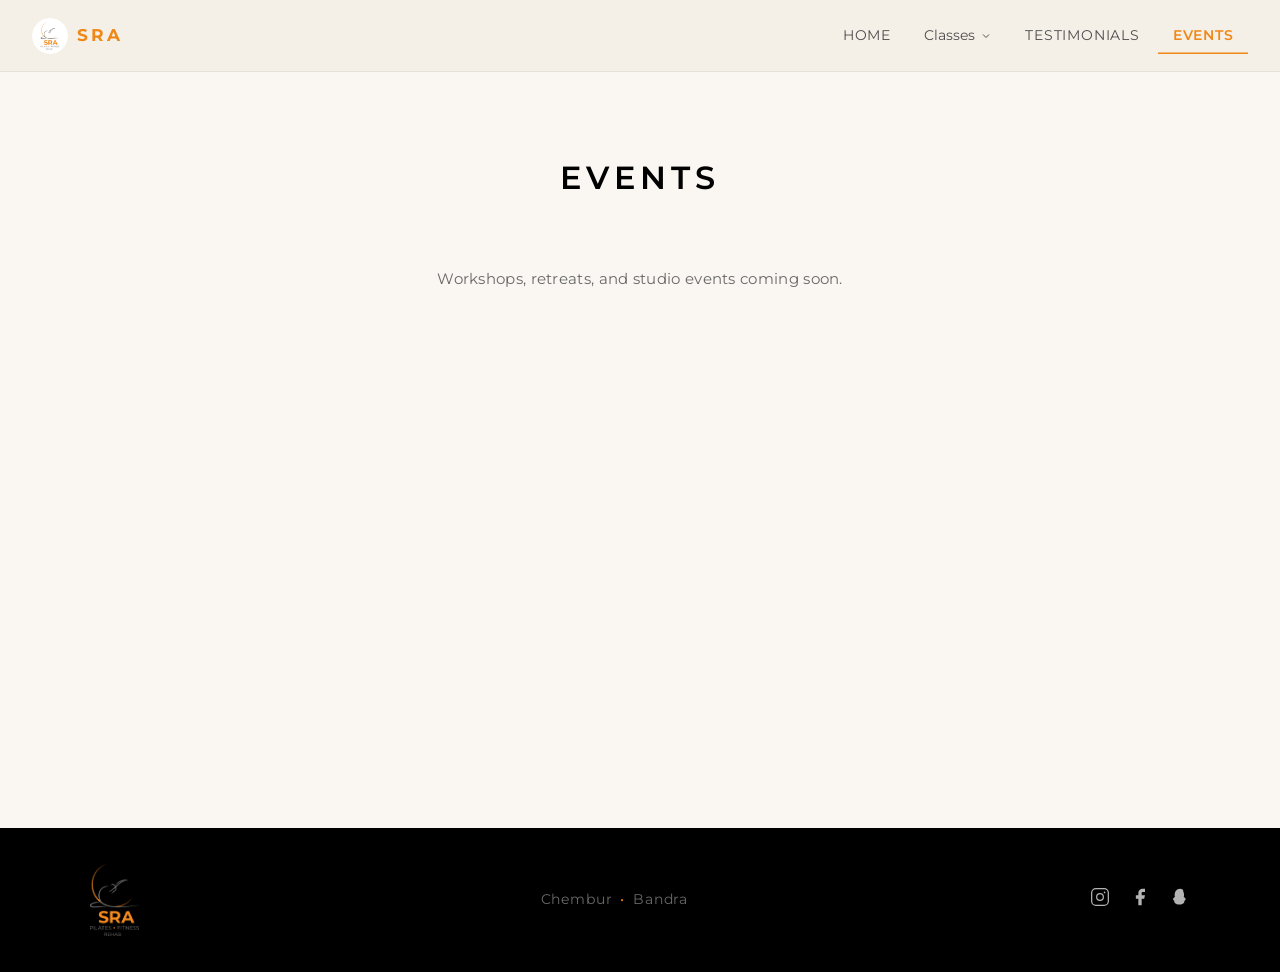
<file: events.html>
<!DOCTYPE html>
<html lang="en">
<head>
  <meta charset="UTF-8" />
  <meta name="viewport" content="width=device-width, initial-scale=1.0" />
  <title>Events | SRA Pilates & Fitness</title>
  <link rel="preconnect" href="https://fonts.googleapis.com" />
  <link rel="preconnect" href="https://fonts.gstatic.com" crossorigin />
  <link href="https://fonts.googleapis.com/css2?family=Montserrat:wght@300;400;500;600;700;800&display=swap" rel="stylesheet" />
  <link rel="icon" type="image/png" href="assets/brand/favicon-64.png" />
  <link rel="apple-touch-icon" href="assets/brand/logo-mark-128.png" />
  <link rel="stylesheet" href="styles.css" />
</head>
<body data-page="events" class="inner-page">
  <header class="site-header" id="site-header"></header>

  <main class="page-main">
    <section class="page-section page-section-alt">
      <h1 class="section-heading">Events</h1>
      <p class="section-placeholder">Workshops, retreats, and studio events coming soon.</p>
    </section>
  </main>

  <footer class="site-footer" id="site-footer"></footer>

  <script src="js/nav.js"></script>
</body>
</html>
</file>
<file: styles.css>
/* ─── Variables ─── */
:root {
  /* SRA Brand Kit */
  --brand-orange: #f08818;
  --brand-grey: #686868;
  --brand-black: #000000;
  --brand-cream: #ece4d8;
  --brand-white: #ffffff;

  --cream: #f4efe7;
  --warm-white: #faf7f2;
  --taupe: var(--brand-grey);
  --brown: #4d4d4d;
  --dark-brown: var(--brand-black);
  --sand: #e5ddd2;
  --sra-orange: var(--brand-orange);
  --sra-grey: var(--brand-grey);
  --sra-black: var(--brand-black);
  --header-height: 72px;
  --font-serif: "Montserrat", system-ui, sans-serif;
  --font-sans: "Montserrat", system-ui, sans-serif;
  --ease-out: cubic-bezier(0.22, 1, 0.36, 1);
  --ease-smooth: cubic-bezier(0.4, 0, 0.2, 1);
  --transition-slow: 0.75s var(--ease-smooth);
  --transition-nav: 0.6s var(--ease-smooth);
}

/* ─── Reset & Base ─── */
*,
*::before,
*::after {
  box-sizing: border-box;
  margin: 0;
  padding: 0;
}

html {
  scroll-behavior: smooth;
  height: 100%;
}

body {
  font-family: var(--font-sans);
  background: var(--warm-white);
  color: var(--dark-brown);
  line-height: 1.6;
  overflow-x: hidden;
  min-height: 100%;
  min-height: 100dvh;
}

img {
  display: block;
  max-width: 100%;
}

a {
  color: inherit;
  text-decoration: none;
}

/* ─── Intro Splash ─── */
.intro-track {
  position: relative;
  height: 180vh;
  background: #000000;
}

.intro-splash {
  position: sticky;
  top: 0;
  z-index: 120;
  width: 100%;
  height: 100vh;
  height: 100dvh;
  min-height: 100vh;
  min-height: 100dvh;
  min-height: -webkit-fill-available;
  display: flex;
  align-items: center;
  justify-content: center;
  background-color: #000000;
  color: var(--sra-orange);
  overflow: hidden;
  pointer-events: none;
}

/* Full-screen black so mobile browser chrome never reveals the hero underneath */
body.has-intro:not(.intro-passed)::before {
  content: "";
  position: fixed;
  inset: 0;
  z-index: 115;
  background: #000000;
  pointer-events: none;
  opacity: var(--intro-veil, 1);
}

.intro-splash-stage {
  position: relative;
  width: 100%;
  height: 100%;
  display: flex;
  align-items: center;
  justify-content: center;
  transform-origin: 50% 40%;
  will-change: transform, opacity;
}

.intro-splash-inner {
  display: flex;
  align-items: center;
  justify-content: center;
  width: 100%;
  height: 100%;
  opacity: 0;
  transform: translateY(10px);
  transition:
    opacity 0.9s var(--ease-out),
    transform 0.9s var(--ease-out);
}

.intro-splash.is-ready .intro-splash-inner {
  opacity: 1;
  transform: translateY(0);
}

.intro-logo {
  display: block;
  width: min(48vw, 240px);
  height: auto;
  max-height: min(70vh, 480px);
  object-fit: contain;
  background: transparent;
  transform-origin: 50% 40%;
  transform: translateZ(0);
  opacity: 1;
  will-change: transform, opacity;
  backface-visibility: hidden;
  -webkit-backface-visibility: hidden;
}

.intro-scroll-cue {
  position: absolute;
  bottom: max(2.25rem, calc(1.25rem + env(safe-area-inset-bottom, 0px)));
  left: 50%;
  transform: translateX(-50%);
  display: flex;
  flex-direction: column;
  align-items: center;
  gap: 0.65rem;
  background: none;
  border: none;
  padding: 0.5rem;
  cursor: pointer;
  color: var(--sra-grey);
  opacity: 0;
  pointer-events: auto;
  transition: opacity 0.8s var(--ease-out) 0.35s, color 0.3s;
  will-change: opacity;
  z-index: 5;
}

.intro-splash.is-ready .intro-scroll-cue {
  opacity: 1;
}

.intro-scroll-cue:hover {
  color: var(--sra-orange);
}

.intro-scroll-cue-line {
  display: block;
  width: 1px;
  height: 36px;
  background: linear-gradient(to bottom, transparent, currentColor);
  animation: intro-cue-pulse 1.8s var(--ease-smooth) infinite;
}

.intro-scroll-cue-label {
  font-size: 0.68rem;
  font-weight: 400;
  letter-spacing: 0.28em;
  text-transform: uppercase;
  color: inherit;
}

@keyframes intro-cue-pulse {
  0%,
  100% {
    transform: scaleY(0.7);
    opacity: 0.35;
  }
  50% {
    transform: scaleY(1);
    opacity: 1;
  }
}

body.has-intro:not(.intro-passed) {
  background: #000000;
}

body.has-intro:not(.intro-passed) .site-header {
  opacity: 0;
  visibility: hidden;
  pointer-events: none;
  transition:
    opacity 0.45s var(--ease-out),
    visibility 0.45s;
}

body.has-intro:not(.intro-passed) .site-header.nav-open {
  opacity: 1;
  visibility: visible;
  pointer-events: auto;
}

body.has-intro.intro-passed .site-header {
  opacity: 1;
  visibility: visible;
  pointer-events: auto;
  transition:
    opacity 0.45s var(--ease-out),
    visibility 0.45s,
    background 0.4s var(--ease-out),
    backdrop-filter 0.4s;
}

body.has-intro.intro-passed .intro-splash {
  pointer-events: none;
  visibility: hidden;
}

body.has-intro #home {
  position: relative;
  z-index: 1;
  margin-top: -100vh;
  margin-top: -100dvh;
  transform-origin: center center;
}

/* ─── Header ─── */
.site-header {
  position: fixed;
  top: 0;
  left: 0;
  right: 0;
  z-index: 100;
  height: var(--header-height);
  transition: background 0.4s var(--ease-out), backdrop-filter 0.4s, z-index 0s;
}

.site-header.nav-open {
  z-index: 2000;
}

.site-header.scrolled {
  background: rgba(244, 239, 231, 0.92);
  backdrop-filter: blur(12px);
  border-bottom: 1px solid rgba(0, 0, 0, 0.06);
}

.nav-inner {
  max-width: 1280px;
  margin: 0 auto;
  padding: 0 2rem;
  height: 100%;
  display: flex;
  align-items: center;
  justify-content: space-between;
  gap: 1rem;
  position: relative;
}

.logo {
  display: inline-flex;
  align-items: center;
  gap: 0.55rem;
  font-family: var(--font-sans);
  font-size: 1.05rem;
  font-weight: 700;
  letter-spacing: 0.18em;
  color: #fff;
  transition: color 0.4s;
  z-index: 2;
}

.logo-mark {
  width: 36px;
  height: 36px;
  border-radius: 50%;
  object-fit: cover;
  flex-shrink: 0;
}

.logo-word {
  color: inherit;
}

.site-header.scrolled .logo {
  color: var(--brand-black);
}

.site-header.scrolled .logo-word {
  color: var(--brand-orange);
}

.nav-toggle {
  display: none;
  width: 44px;
  height: 44px;
  padding: 0;
  border: none;
  background: transparent;
  cursor: pointer;
  position: relative;
  z-index: 110;
  align-items: center;
  justify-content: center;
  flex-direction: column;
  gap: 6px;
}

.nav-toggle-bar {
  display: block;
  width: 22px;
  height: 2px;
  background: currentColor;
  transition: transform 0.3s var(--ease-out), opacity 0.3s;
}

.site-header:not(.scrolled) .nav-toggle {
  color: #fff;
}

.site-header.scrolled .nav-toggle,
.site-header.nav-open .nav-toggle {
  color: var(--brand-black);
}

.site-header.nav-open .nav-toggle-bar:nth-child(1) {
  transform: translateY(8px) rotate(45deg);
}

.site-header.nav-open .nav-toggle-bar:nth-child(2) {
  opacity: 0;
}

.site-header.nav-open .nav-toggle-bar:nth-child(3) {
  transform: translateY(-8px) rotate(-45deg);
}

body.nav-open {
  overflow: hidden;
  touch-action: none;
}

.nav-links {
  display: flex;
  align-items: center;
  gap: 0.25rem;
  list-style: none;
  font-size: 0.85rem;
  font-weight: 400;
  letter-spacing: 0.06em;
  text-transform: uppercase;
  color: rgba(255, 255, 255, 0.9);
  transition: color 0.4s;
}

.site-header.scrolled .nav-links {
  color: var(--brown);
}

.nav-links > li {
  position: relative;
}

.nav-link {
  display: inline-flex;
  align-items: center;
  gap: 0.35rem;
  padding: 0.5rem 0.9rem;
  background: none;
  border: none;
  font: inherit;
  color: inherit;
  cursor: pointer;
  transition: opacity 0.3s;
}

.nav-link:hover {
  opacity: 0.75;
  color: var(--brand-orange);
}

.nav-link.active {
  opacity: 1;
  font-weight: 600;
  color: var(--brand-orange);
  box-shadow: inset 0 -1.5px 0 var(--brand-orange);
}

.nav-dropdown-toggle.active {
  opacity: 1;
  font-weight: 600;
  color: var(--brand-orange);
  box-shadow: inset 0 -1.5px 0 var(--brand-orange);
}

.nav-dropdown-toggle .chevron {
  transition: transform var(--transition-nav);
}

.nav-dropdown.open .nav-dropdown-toggle .chevron,
.nav-dropdown:hover .nav-dropdown-toggle .chevron {
  transform: rotate(180deg);
}

.nav-dropdown-menu {
  position: absolute;
  top: calc(100% + 0.35rem);
  left: 50%;
  transform: translateX(-50%) translateY(10px);
  min-width: 168px;
  padding: 0.4rem 0;
  list-style: none;
  background: rgba(244, 239, 231, 0.98);
  backdrop-filter: blur(12px);
  border: 1px solid rgba(0, 0, 0, 0.08);
  border-radius: 8px;
  box-shadow: 0 12px 40px rgba(0, 0, 0, 0.12);
  opacity: 0;
  visibility: hidden;
  pointer-events: none;
  transition:
    opacity var(--transition-nav),
    transform var(--transition-nav),
    visibility var(--transition-nav);
  z-index: 200;
}

.nav-dropdown.open .nav-dropdown-menu,
.nav-dropdown:hover .nav-dropdown-menu {
  opacity: 1;
  visibility: visible;
  pointer-events: auto;
  transform: translateX(-50%) translateY(0);
}

.nav-dropdown-menu a {
  display: block;
  padding: 0.7rem 1.35rem;
  color: var(--dark-brown);
  font-size: 0.8rem;
  letter-spacing: 0.08em;
  text-transform: uppercase;
  transition: background 0.4s var(--ease-smooth);
}

.nav-dropdown-menu a:hover,
.nav-dropdown-menu a.active {
  background: rgba(240, 136, 24, 0.12);
}

.nav-dropdown-menu a.active {
  font-weight: 600;
  color: var(--brand-orange);
}

/* ─── Inner pages ─── */
body.inner-page .site-header {
  background: rgba(244, 239, 231, 0.92);
  backdrop-filter: blur(12px);
  border-bottom: 1px solid rgba(0, 0, 0, 0.06);
}

body.inner-page .logo,
body.inner-page .nav-links {
  color: var(--brand-black);
}

body.inner-page .logo-word {
  color: var(--brand-orange);
}

html:has(body.classes-page),
body.classes-page {
  scroll-behavior: auto;
}

.page-main {
  padding-top: var(--header-height);
  min-height: calc(100vh - var(--header-height));
}

.page-main .section-heading,
.page-main .classes-heading {
  opacity: 1;
  transform: none;
}

.page-main .page-section,
.page-main .classes-section {
  padding-top: 5rem;
}

/* ─── Hero ─── */
.hero {
  position: relative;
  height: 100vh;
  min-height: 600px;
  display: flex;
  align-items: flex-end;
  overflow: hidden;
}

.hero-bg {
  position: absolute;
  inset: 0;
  z-index: 0;
}

.hero-image {
  width: 100%;
  height: 100%;
  object-fit: cover;
  transform: scale(1.05);
  transition: transform 8s var(--ease-out);
}

.hero.loaded .hero-image {
  transform: scale(1);
}

.hero-overlay {
  position: absolute;
  inset: 0;
  background: linear-gradient(
    to top,
    rgba(30, 24, 20, 0.75) 0%,
    rgba(30, 24, 20, 0.25) 45%,
    rgba(30, 24, 20, 0.1) 100%
  );
}

.hero-content {
  position: relative;
  z-index: 2;
  padding: 0 4rem 5rem;
  max-width: 720px;
  opacity: 0;
  transform: translateY(30px);
  animation: fadeUp 1s var(--ease-out) 0.3s forwards;
}

@keyframes fadeUp {
  to {
    opacity: 1;
    transform: translateY(0);
  }
}

.hero-title {
  font-family: var(--font-sans);
  font-size: clamp(2.2rem, 5vw, 3.8rem);
  font-weight: 700;
  line-height: 1.15;
  color: #fff;
  margin-bottom: 1rem;
  letter-spacing: 0.02em;
  text-transform: uppercase;
}

.hero-subtitle {
  font-size: clamp(0.95rem, 1.5vw, 1.1rem);
  font-weight: 300;
  color: rgba(255, 255, 255, 0.82);
  margin-bottom: 2rem;
  letter-spacing: 0.02em;
}

/* Tube / pill shaped Explore button */
.btn-explore {
  display: inline-flex;
  align-items: center;
  justify-content: center;
  padding: 0.85rem 2.8rem;
  border-radius: 100px;
  border: 1.5px solid var(--brand-orange);
  background: var(--brand-orange);
  color: #fff;
  font-family: var(--font-sans);
  font-size: 0.8rem;
  font-weight: 600;
  letter-spacing: 0.18em;
  text-transform: uppercase;
  cursor: pointer;
  transition: background 0.35s, border-color 0.35s, transform 0.35s, box-shadow 0.35s;
}

.btn-explore:hover {
  background: #d97410;
  border-color: #d97410;
  transform: translateY(-2px);
  box-shadow: 0 10px 28px rgba(240, 136, 24, 0.35);
}

.scroll-hint {
  position: absolute;
  bottom: 1.5rem;
  left: 50%;
  transform: translateX(-50%);
  z-index: 2;
}

.scroll-hint span {
  display: block;
  width: 1px;
  height: 48px;
  background: linear-gradient(to bottom, transparent, rgba(255, 255, 255, 0.5));
  animation: scrollPulse 2s ease-in-out infinite;
}

@keyframes scrollPulse {
  0%, 100% { opacity: 0.3; transform: scaleY(0.6); }
  50% { opacity: 1; transform: scaleY(1); }
}

/* ─── Pilates Section ─── */
.pilates-section {
  background: var(--cream);
  padding: 6rem 2rem 8rem;
}

.section-intro {
  max-width: 680px;
  margin: 0 auto 3.5rem;
  text-align: center;
  opacity: 0;
  transform: translateY(24px);
  transition: opacity 0.8s var(--ease-out), transform 0.8s var(--ease-out);
}

.section-intro.visible {
  opacity: 1;
  transform: translateY(0);
}

.section-intro p {
  font-family: var(--font-serif);
  font-size: clamp(1.05rem, 2vw, 1.25rem);
  font-weight: 400;
  line-height: 1.75;
  color: var(--brown);
}

.section-heading {
  font-family: var(--font-sans);
  font-size: clamp(1.35rem, 3vw, 2rem);
  font-weight: 600;
  text-align: center;
  text-transform: uppercase;
  letter-spacing: 0.16em;
  color: var(--brand-black);
  margin-bottom: 4rem;
  opacity: 0;
  transform: translateY(20px);
  transition: opacity 0.8s var(--ease-out) 0.15s, transform 0.8s var(--ease-out) 0.15s;
}

.section-heading.visible {
  opacity: 1;
  transform: translateY(0);
}

/* ─── Sphere Layout ─── */
.sphere-layout {
  display: grid;
  grid-template-columns: 1fr auto 1fr;
  align-items: center;
  gap: clamp(1.5rem, 4vw, 3.5rem);
  max-width: 1100px;
  margin: 0 auto;
}

.features {
  display: flex;
  flex-direction: column;
  gap: 2.5rem;
}

.features-left {
  text-align: right;
}

.features-right {
  text-align: left;
}

.feature-item {
  opacity: 0;
  transform: translateX(20px);
  transition: opacity 0.6s var(--ease-out), transform 0.6s var(--ease-out);
  cursor: default;
}

.features-left .feature-item {
  transform: translateX(-20px);
}

.feature-item.visible {
  opacity: 1;
  transform: translateX(0);
}

.feature-item h3 {
  font-family: var(--font-sans);
  font-size: clamp(0.95rem, 1.8vw, 1.1rem);
  font-weight: 600;
  letter-spacing: 0.04em;
  text-transform: uppercase;
  color: var(--brand-black);
  margin-bottom: 0.35rem;
}

.feature-item p {
  font-size: 0.82rem;
  font-weight: 300;
  color: var(--taupe);
  line-height: 1.55;
}

.feature-item.active h3 {
  color: var(--brand-orange);
}

/* ─── Circular Ring ─── */
.sphere-container {
  opacity: 0;
  transform: scale(0.92);
  transition: opacity 1s var(--ease-out) 0.2s, transform 1s var(--ease-out) 0.2s;
  overflow: visible;
}

.sphere-container.visible {
  opacity: 1;
  transform: scale(1);
}

.sphere-ring {
  position: relative;
  width: clamp(260px, 38vw, 400px);
  height: clamp(260px, 38vw, 400px);
  overflow: visible;
}

.sphere-ring svg {
  width: 100%;
  height: 100%;
  display: block;
  overflow: visible;
  filter: drop-shadow(0 8px 32px rgba(61, 52, 44, 0.1));
}

.sphere-ring .quadrant-group {
  transition: opacity 0.35s;
}

.sphere-ring .quadrant-group.is-hovered {
  opacity: 1;
}

.sphere-ring .quadrant-group.dimmed {
  opacity: 0.45;
}

.sphere-ring .quadrant-hit {
  cursor: pointer;
  pointer-events: all;
}

.sphere-ring .quadrant-visual {
  pointer-events: none;
}

.sphere-center {
  position: absolute;
  top: 50%;
  left: 50%;
  transform: translate(-50%, -50%);
  width: 42%;
  height: 42%;
  border-radius: 50%;
  background: var(--cream);
  pointer-events: none;
  z-index: 2;
}

.sphere-divider {
  position: absolute;
  background: var(--cream);
  z-index: 3;
  pointer-events: none;
}

.sphere-divider-v {
  top: 5%;
  bottom: 5%;
  left: 50%;
  width: 2px;
  transform: translateX(-50%);
}

.sphere-divider-h {
  left: 5%;
  right: 5%;
  top: 50%;
  height: 2px;
  transform: translateY(-50%);
}

/* ─── Classes Section ─── */
.classes-section {
  background: var(--warm-white);
  padding: 6rem 2rem;
}

.classes-heading {
  margin-bottom: 2.5rem;
  transition: opacity 0.5s var(--ease-smooth);
}

.classes-heading.updating {
  opacity: 0;
}

.classes-content {
  max-width: 820px;
  margin: 0 auto;
}

.class-panel {
  display: none;
}

.class-panel.active {
  display: block;
}

/* ─── Machine Accordion ─── */
.machine-accordion {
  display: flex;
  flex-direction: column;
  gap: 0.65rem;
}

.machine-item {
  border-radius: 4px;
  overflow: hidden;
}

.machine-header {
  width: 100%;
  display: flex;
  align-items: center;
  justify-content: space-between;
  padding: 1.1rem 1.5rem;
  border: none;
  cursor: pointer;
  font-family: var(--font-sans);
  font-size: clamp(0.95rem, 2vw, 1.05rem);
  font-weight: 600;
  letter-spacing: 0.14em;
  text-transform: uppercase;
  color: var(--dark-brown);
  text-align: left;
  transition: filter 0.3s, transform 0.3s;
}

.machine-header:hover {
  filter: brightness(1.03);
}

.machine-item.expanded .machine-header {
  filter: brightness(1.05);
}

.machine-chevron {
  flex-shrink: 0;
  transition: transform 0.35s var(--ease-out);
  opacity: 0.6;
}

.machine-item.expanded .machine-chevron {
  transform: rotate(180deg);
}

.machine-body {
  display: grid;
  grid-template-rows: 0fr;
  transition: grid-template-rows 0.35s var(--ease-out);
}

.machine-item.expanded .machine-body {
  grid-template-rows: 1fr;
}

.machine-body-inner {
  overflow: hidden;
  opacity: 0;
  transform: translateY(-6px);
  transition:
    opacity 0.3s var(--ease-out),
    transform 0.3s var(--ease-out);
}

.machine-item.expanded .machine-body-inner {
  opacity: 1;
  transform: translateY(0);
}

.machine-detail {
  display: grid;
  grid-template-columns: 1fr 1.1fr;
  gap: 0;
  background: var(--cream);
  min-height: 0;
}

.machine-image {
  aspect-ratio: 4 / 5;
  overflow: hidden;
  background: var(--sand);
}

.machine-image img {
  width: 100%;
  height: 100%;
  object-fit: cover;
  transition: transform 0.9s var(--ease-smooth);
}

.machine-item.expanded .machine-image img {
  transform: scale(1.03);
}

.machine-text {
  padding: 2rem 2rem 2rem 1.75rem;
  display: flex;
  align-items: center;
}

.machine-text p {
  font-family: var(--font-serif);
  font-size: clamp(0.95rem, 1.6vw, 1.1rem);
  line-height: 1.75;
  color: var(--brown);
}

/* Alternating bar colours */
.machine-item:nth-child(4n + 1) .machine-header { background: #e8dfd2; }
.machine-item:nth-child(4n + 2) .machine-header { background: #ddd4c6; }
.machine-item:nth-child(4n + 3) .machine-header { background: #d4c9ba; }
.machine-item:nth-child(4n + 4) .machine-header { background: #cbc0b0; }

/* ─── Generic Page Sections ─── */
.page-section {
  background: var(--cream);
  padding: 6rem 2rem;
  text-align: center;
}

.page-section-alt {
  background: var(--warm-white);
}

.section-placeholder {
  max-width: 480px;
  margin: 0 auto;
  font-size: 0.95rem;
  color: var(--taupe);
  letter-spacing: 0.02em;
}

.page-section .section-heading,
.classes-section .section-heading,
.testimonials-section .section-heading {
  opacity: 1;
  transform: none;
}

/* ─── Testimonials ─── */
body.testimonials-page {
  overscroll-behavior-y: none;
}

body.testimonials-page,
body.testimonials-page html {
  scroll-behavior: auto;
}

html:has(body.testimonials-page) {
  scroll-behavior: auto;
}

body.testimonials-page .site-footer {
  display: none;
}

body.testimonials-page .page-main {
  padding-top: 0;
  min-height: auto;
}

.testimonials-main {
  overflow: visible;
}

.testimonials-section {
  position: relative;
  background: var(--cream);
}

.testimonials-sticky {
  height: 100vh;
  display: flex;
  flex-direction: column;
  padding: calc(var(--header-height) + 1.5rem) 0 2rem;
  overflow: hidden;
}

.testimonials-panel {
  flex: 1;
  min-height: 0;
  overflow: hidden;
  width: 100%;
}

.testimonials-panel.is-native-scroll {
  overflow-x: auto;
  overflow-y: hidden;
  scrollbar-width: none;
  -webkit-overflow-scrolling: touch;
  overscroll-behavior-x: contain;
  touch-action: pan-x;
}

.testimonials-panel.is-native-scroll::-webkit-scrollbar {
  display: none;
}

.testimonials-section .section-heading {
  text-align: center;
  margin-bottom: 1.5rem;
  padding: 0 2rem;
  flex-shrink: 0;
  opacity: 1;
  transform: none;
}

.testimonial-track {
  display: flex;
  flex-wrap: nowrap;
  gap: 1.25rem;
  height: 100%;
  width: max-content;
  padding: 0 2rem;
  will-change: transform;
  transform: translate3d(0, 0, 0);
  backface-visibility: hidden;
}

.testimonial-card {
  flex: 0 0 auto;
  width: calc((100vw - 4rem - 2.5rem) / 3);
  height: 100%;
  display: flex;
  flex-direction: column;
  background: var(--warm-white);
  border: 1px solid rgba(107, 90, 78, 0.1);
  cursor: pointer;
  transition: box-shadow var(--transition-nav);
}

.testimonial-card:hover {
  box-shadow: 0 12px 32px rgba(61, 52, 44, 0.12);
}

.testimonial-card-body {
  flex: 1;
  padding: 2rem 1.75rem 1.75rem;
  overflow: hidden;
  display: flex;
  align-items: flex-start;
}

.testimonial-card-text {
  font-family: var(--font-serif);
  font-size: clamp(1.05rem, 1.8vw, 1.2rem);
  line-height: 1.75;
  color: var(--brown);
}

.testimonial-card-name {
  flex-shrink: 0;
  padding: 1.15rem 1.75rem;
  background: #ddd4c6;
  font-family: var(--font-serif);
  font-size: 1rem;
  font-weight: 600;
  letter-spacing: 0.06em;
  color: var(--dark-brown);
  border-top: 1px solid rgba(107, 90, 78, 0.12);
}

.testimonial-card:nth-child(4n + 2) .testimonial-card-name {
  background: #e8dfd2;
}

.testimonial-card:nth-child(4n + 3) .testimonial-card-name {
  background: #d4c9ba;
}

.testimonial-card:nth-child(4n + 4) .testimonial-card-name {
  background: #cbc0b0;
}

/* Expanded overlay */
.testimonial-expanded {
  position: fixed;
  inset: 0;
  z-index: 500;
  display: flex;
  align-items: center;
  justify-content: center;
  padding: 2rem;
  background: rgba(30, 24, 20, 0.55);
  backdrop-filter: blur(6px);
  opacity: 0;
  visibility: hidden;
  pointer-events: none;
  transition:
    opacity var(--transition-slow),
    visibility var(--transition-slow);
}

.testimonial-expanded.open {
  opacity: 1;
  visibility: visible;
  pointer-events: auto;
}

.testimonial-expanded-panel {
  position: relative;
  display: grid;
  grid-template-columns: 1fr 1.15fr;
  width: min(920px, 100%);
  max-height: calc(100vh - 4rem);
  background: var(--warm-white);
  box-shadow: 0 24px 80px rgba(30, 24, 20, 0.25);
  transform: scale(0.94);
  opacity: 0;
  transition:
    transform var(--transition-slow),
    opacity var(--transition-slow);
  overflow: hidden;
}

.testimonial-expanded.open .testimonial-expanded-panel {
  transform: scale(1);
  opacity: 1;
}

.testimonial-expanded-image {
  background: var(--sand);
  min-height: 360px;
}

.testimonial-expanded-content {
  padding: 3rem 2.5rem;
  overflow-y: auto;
  display: flex;
  flex-direction: column;
  justify-content: center;
}

.testimonial-expanded-name {
  font-family: var(--font-serif);
  font-size: clamp(1.4rem, 2.5vw, 1.85rem);
  font-weight: 600;
  color: var(--dark-brown);
  margin-bottom: 1.25rem;
  letter-spacing: 0.04em;
}

.testimonial-expanded-text {
  font-family: var(--font-serif);
  font-size: clamp(1rem, 1.6vw, 1.12rem);
  line-height: 1.8;
  color: var(--brown);
}

.testimonial-nav {
  position: absolute;
  top: 50%;
  transform: translateY(-50%);
  z-index: 10;
  display: flex;
  align-items: center;
  justify-content: center;
  width: 44px;
  height: 44px;
  border: none;
  border-radius: 50%;
  background: rgba(247, 244, 239, 0.95);
  color: var(--dark-brown);
  cursor: pointer;
  transition: background 0.3s, opacity 0.3s;
}

.testimonial-nav:hover {
  background: #fff;
}

.testimonial-nav[hidden] {
  display: none;
}

.testimonial-nav-prev {
  left: 1.25rem;
}

.testimonial-nav-next {
  right: 1.25rem;
}

/* ─── Footer ─── */
.site-footer {
  background: var(--brand-black);
  color: rgba(255, 255, 255, 0.72);
  padding: 2.25rem 2rem;
}

.footer-inner {
  max-width: 1100px;
  margin: 0 auto;
  display: flex;
  align-items: center;
  justify-content: space-between;
  flex-wrap: wrap;
  gap: 1.25rem;
  font-size: 0.85rem;
}

.footer-brand {
  display: inline-flex;
  align-items: center;
  gap: 0.75rem;
}

.footer-logo-img {
  width: auto;
  height: 72px;
  object-fit: contain;
}

.footer-logo {
  font-family: var(--font-sans);
  font-size: 0.85rem;
  font-weight: 600;
  letter-spacing: 0.14em;
  text-transform: uppercase;
  color: var(--brand-orange);
}

.footer-locations {
  display: flex;
  align-items: center;
  gap: 0.5rem;
  letter-spacing: 0.06em;
  color: var(--brand-grey);
}

.footer-locations .dot {
  color: var(--brand-orange);
  opacity: 1;
}

.footer-social {
  display: flex;
  gap: 1.25rem;
}

.footer-social a {
  opacity: 0.7;
  color: #fff;
  transition: opacity 0.3s, color 0.3s;
}

.footer-social a:hover {
  opacity: 1;
  color: var(--brand-orange);
}

/* ─── Responsive ─── */
@media (max-width: 1024px) {
  .nav-inner {
    padding: 0 1.5rem;
  }

  .hero-content {
    padding: 0 2.5rem 4.5rem;
  }

  .sphere-layout {
    gap: 1.5rem;
  }

  .machine-detail {
    grid-template-columns: 1fr;
  }

  .machine-image {
    aspect-ratio: 16 / 10;
  }
}

@media (max-width: 900px) {
  .nav-toggle {
    display: inline-flex;
  }

  .site-header.nav-open {
    background: var(--brand-cream);
    border-bottom: 1px solid rgba(0, 0, 0, 0.06);
  }

  .site-header.nav-open .logo,
  .site-header.nav-open .logo-word {
    color: var(--brand-orange);
  }

  .site-header.nav-open .logo {
    color: var(--brand-black);
    position: relative;
    z-index: 2001;
  }

  .site-header.nav-open .logo-word {
    color: var(--brand-orange);
  }

  .site-header.nav-open .nav-toggle {
    z-index: 2001;
    color: var(--brand-black);
  }

  .nav-links {
    position: fixed;
    top: 0;
    left: 0;
    right: 0;
    bottom: 0;
    width: 100%;
    height: 100%;
    height: 100dvh;
    z-index: 2000;
    display: flex;
    flex-direction: column;
    align-items: stretch;
    justify-content: flex-start;
    gap: 0;
    padding: calc(var(--header-height) + 1rem) 1.5rem 2.5rem;
    margin: 0;
    background: var(--brand-cream);
    color: var(--brand-black);
    font-size: 1rem;
    letter-spacing: 0.12em;
    opacity: 0;
    visibility: hidden;
    pointer-events: none;
    transform: translate3d(0, -12px, 0);
    transition:
      opacity 0.28s var(--ease-out),
      visibility 0.28s,
      transform 0.28s var(--ease-out);
    overflow-y: auto;
    -webkit-overflow-scrolling: touch;
  }

  .site-header.nav-open .nav-links {
    opacity: 1;
    visibility: visible;
    pointer-events: auto;
    transform: translate3d(0, 0, 0);
  }

  .nav-links > li {
    width: 100%;
    border-bottom: 1px solid rgba(0, 0, 0, 0.08);
  }

  .nav-link {
    width: 100%;
    padding: 1.05rem 0.15rem;
    justify-content: space-between;
    font-weight: 500;
    color: var(--brand-black);
  }

  .nav-link:hover {
    opacity: 1;
  }

  .nav-link.active,
  .nav-dropdown-toggle.active {
    box-shadow: none;
    color: var(--brand-orange);
  }

  .nav-dropdown-menu {
    position: static;
    left: auto;
    top: auto;
    transform: none !important;
    min-width: 0;
    width: 100%;
    margin: 0;
    padding: 0 0 0.85rem 0.85rem;
    background: transparent;
    border: none;
    border-radius: 0;
    box-shadow: none;
    backdrop-filter: none;
    opacity: 1 !important;
    visibility: visible !important;
    pointer-events: auto !important;
    display: none;
  }

  .nav-dropdown:hover .nav-dropdown-menu {
    display: none;
  }

  .nav-dropdown.open .nav-dropdown-menu {
    display: block;
  }

  .nav-dropdown-menu a {
    padding: 0.7rem 0;
    color: var(--brand-grey);
  }

  .nav-dropdown.open .nav-dropdown-toggle .chevron,
  .nav-dropdown:hover .nav-dropdown-toggle .chevron {
    transform: rotate(180deg);
  }

  .hero {
    min-height: 100svh;
  }

  .hero-content {
    padding: 0 1.75rem 4.5rem;
    max-width: 100%;
  }

  .hero-title {
    font-size: clamp(1.7rem, 8vw, 2.4rem);
  }

  .sphere-layout {
    grid-template-columns: 1fr;
    justify-items: center;
    gap: 2rem;
  }

  .features {
    display: grid;
    grid-template-columns: 1fr 1fr;
    gap: 1.25rem 1.5rem;
    width: 100%;
    max-width: 520px;
  }

  .features-left,
  .features-right {
    text-align: left;
  }

  .features-left .feature-item,
  .feature-item {
    transform: translateY(16px);
  }

  .feature-item.visible {
    transform: translateY(0);
  }

  .sphere-container {
    order: -1;
    margin-bottom: 0.25rem;
  }

  .sphere-ring {
    width: min(72vw, 320px);
    height: min(72vw, 320px);
  }

  .footer-inner {
    flex-direction: column;
    text-align: center;
    gap: 1.5rem;
  }

  .footer-brand {
    justify-content: center;
  }

  .footer-logo-img {
    height: 64px;
  }

  .pilates-section,
  .classes-section,
  .page-section {
    padding: 4.5rem 1.5rem;
  }

  .section-heading {
    margin-bottom: 2.5rem;
    letter-spacing: 0.1em;
  }

  .testimonial-expanded-panel {
    grid-template-columns: 1fr;
    max-height: min(90vh, 720px);
  }

  .testimonial-expanded-image {
    min-height: 220px;
    max-height: 260px;
  }
}

@media (max-width: 768px) {
  .intro-track {
    height: 165vh;
  }

  .intro-splash {
    height: 100vh;
    height: 100dvh;
    min-height: 100vh;
    min-height: 100dvh;
    min-height: -webkit-fill-available;
  }

  .intro-logo {
    width: min(56vw, 220px);
    max-height: min(62vh, 400px);
  }

  .btn-explore {
    padding: 0.8rem 2.2rem;
    font-size: 0.72rem;
  }

  .machine-header {
    padding: 1rem 1.15rem;
    letter-spacing: 0.1em;
  }

  .machine-text {
    padding: 1.35rem 1.25rem 1.5rem;
  }

  .testimonials-sticky {
    height: 100svh;
    overflow: visible;
    padding-top: calc(var(--header-height) + 1rem);
  }

  .testimonials-panel,
  .testimonials-panel.is-native-scroll {
    overflow-x: auto;
    overflow-y: hidden;
    scrollbar-width: none;
    -webkit-overflow-scrolling: touch;
    touch-action: pan-x;
  }

  .testimonials-panel::-webkit-scrollbar,
  .testimonials-panel.is-native-scroll::-webkit-scrollbar {
    display: none;
  }

  .testimonial-track {
    will-change: auto;
    height: 100%;
    min-height: 55vh;
    padding: 0 1.25rem 0.5rem;
    gap: 1rem;
  }

  .testimonial-card {
    width: min(82vw, 340px);
    height: auto;
    min-height: 55vh;
  }

  .testimonials-section .section-heading {
    padding: 0 1.25rem;
  }
}

@media (max-width: 600px) {
  :root {
    --header-height: 64px;
  }

  .nav-inner {
    padding: 0 1rem;
  }

  .logo {
    font-size: 0.95rem;
    gap: 0.4rem;
  }

  .logo-mark {
    width: 32px;
    height: 32px;
  }

  .nav-links {
    padding: calc(var(--header-height) + 1rem) 1.25rem 2rem;
  }

  .intro-logo {
    width: min(58vw, 200px);
    max-height: min(56vh, 360px);
  }

  .intro-scroll-cue {
    bottom: 1.5rem;
  }

  .hero-content {
    padding: 0 1.25rem 3.75rem;
  }

  .hero-title {
    font-size: clamp(1.55rem, 9vw, 2rem);
    margin-bottom: 0.75rem;
  }

  .hero-subtitle {
    font-size: 0.9rem;
    margin-bottom: 1.5rem;
  }

  .section-intro {
    margin-bottom: 2.25rem;
  }

  .section-intro p {
    font-size: 0.98rem;
  }

  .features {
    grid-template-columns: 1fr;
    max-width: 360px;
    gap: 1.15rem;
  }

  .sphere-ring {
    width: min(78vw, 280px);
    height: min(78vw, 280px);
  }

  .feature-item h3 {
    font-size: 0.92rem;
  }

  .feature-item p {
    font-size: 0.8rem;
  }

  .pilates-section,
  .classes-section,
  .page-section {
    padding: 3.5rem 1.15rem 4rem;
  }

  .page-main .page-section,
  .page-main .classes-section {
    padding-top: 3.5rem;
  }

  .section-heading {
    font-size: clamp(1.1rem, 5.5vw, 1.45rem);
    margin-bottom: 2rem;
    letter-spacing: 0.08em;
  }

  .footer-logo-img {
    height: 56px;
  }

  .footer-social {
    gap: 1rem;
  }

  .testimonial-card {
    width: min(84vw, 320px);
    min-height: 52vh;
  }

  .testimonial-card-body {
    padding: 1.5rem 1.25rem 1.25rem;
  }

  .testimonial-expanded {
    padding: 1rem;
  }

  .testimonial-expanded-panel {
    grid-template-columns: 1fr;
    max-height: calc(100vh - 2rem);
  }

  .testimonial-expanded-image {
    min-height: 200px;
    max-height: 240px;
  }

  .testimonial-expanded-content {
    padding: 1.5rem 1.25rem 1.75rem;
  }

  .testimonial-nav-prev {
    left: 0.5rem;
  }

  .testimonial-nav-next {
    right: 0.5rem;
  }
}

@media (max-width: 380px) {
  .logo-word {
    letter-spacing: 0.12em;
  }

  .hero-title br {
    display: none;
  }

  .btn-explore {
    width: 100%;
    max-width: 220px;
  }
}
</file>
